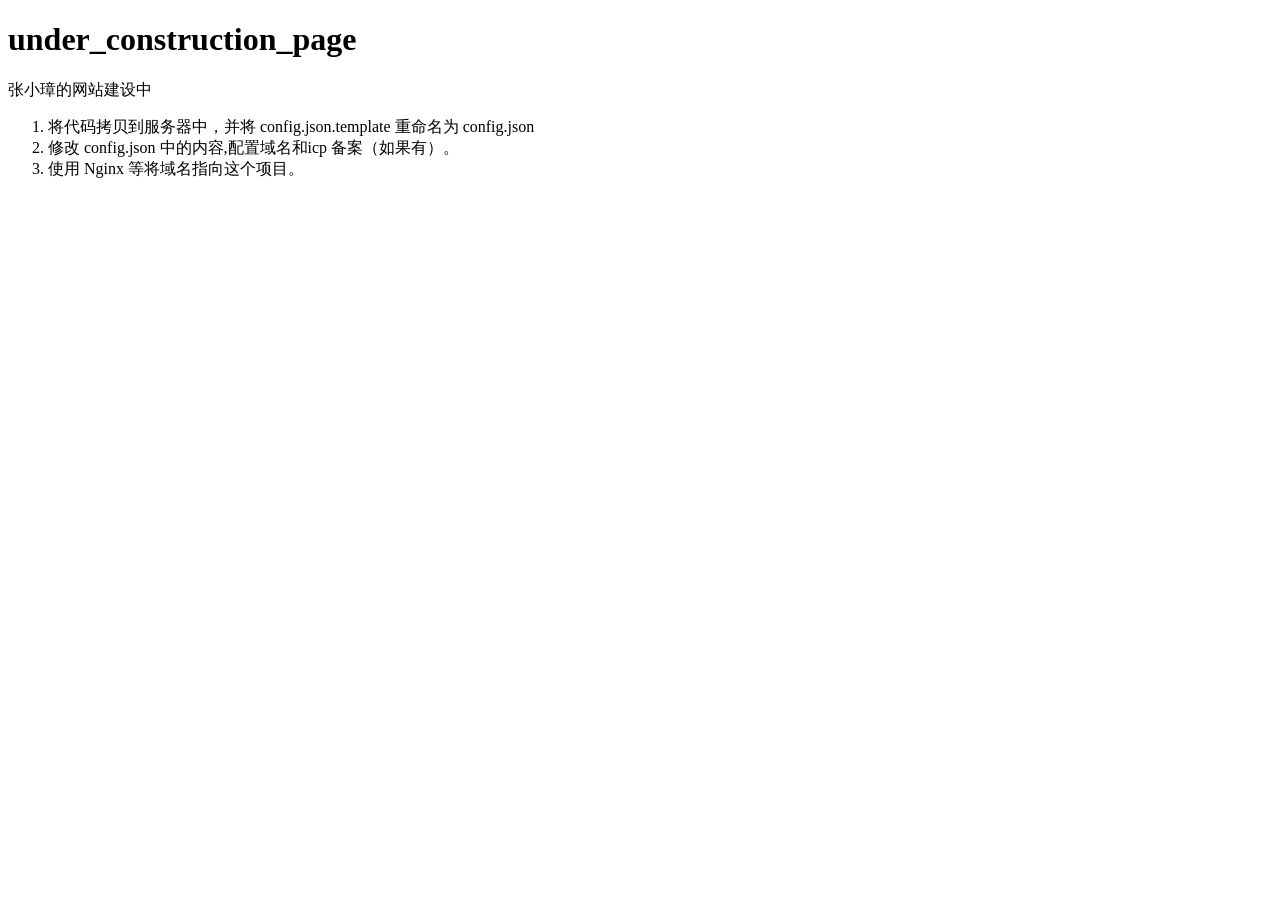
<file: README.html>
<!DOCTYPE html>
<html xmlns="http://www.w3.org/1999/xhtml" lang="en">
<head>
	<meta charset="utf-8"/>
</head>
<body>

<h1 id="under_construction_page">under_construction_page</h1>

<p>张小璋的网站建设中</p>

<ol>
<li>将代码拷贝到服务器中，并将 config.json.template 重命名为 config.json</li>
<li>修改 config.json 中的内容,配置域名和icp 备案（如果有）。</li>
<li>使用 Nginx 等将域名指向这个项目。</li>
</ol>

</body>
</html>
</file>
